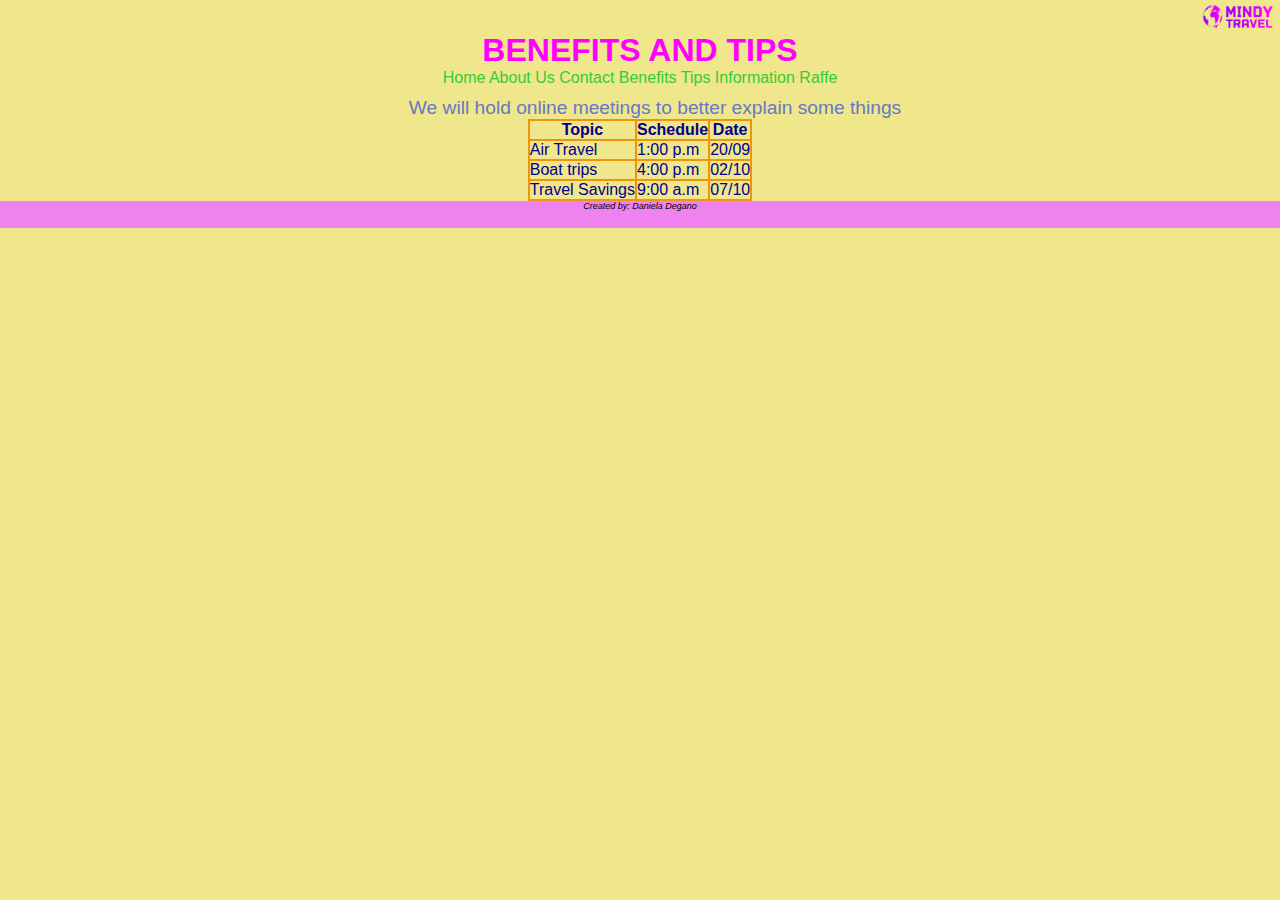
<file: Assets/Page/benefitsTips.html>
<!DOCTYPE html>
<html lang="en">
<head>
    <meta charset="UTF-8">
    <meta name="viewport" content="width=device-width, initial-scale=1.0">
    <title>Benefits Tips | Mindy Travel</title>
    <link rel="shortcut icon" href="../Image/icon.png" type="image/x-icon">
    <link rel="stylesheet" href="../Style/style.css">
</head>
<body>
    <div class="logomindy"><img class="log" src="../Image/logo.png" alt="Logo"></div>
        <header>
            
            <main>
               
            <h3>BENEFITS AND TIPS</h3>
            <nav>
                <a href="../index.html" class="menu">Home</a>
                <a href="../Page/aboutUs.html" class="menu">About Us</a>
                <a href="../Page/contact.html" class="menu">Contact</a>
                <a href="#" class="menu">Benefits Tips</a>
                <a href="../Page/information.html" class="menu">Information</a>
                <a href="../Assets/Page/raffe.html" class="menu">Raffe</a>
            </nav>
        </header>
        <p class="bandt">We will hold online meetings to better explain some things</p>
<div class="tab">
        <table>
    <tr>
        <th>Topic</th>
        <th>Schedule</th>
        <th>Date</th>
    </tr>
    <tr>
        <td> Air Travel</td>
        <td>1:00 p.m</td>
        <td>20/09</td>
    </tr>
    <tr>
        <td>Boat trips</td>
        <td>4:00 p.m</td>
        <td>02/10</td>
    </tr>
    <tr>
        <td>Travel Savings</td>
        <td>9:00 a.m</td>
        <td>07/10</td>
    </tr>
</table>
</div>

<footer >
    <h1>Created by: Daniela  Degano</h1>
</footer>

    </main>
</body>
</html>
</file>
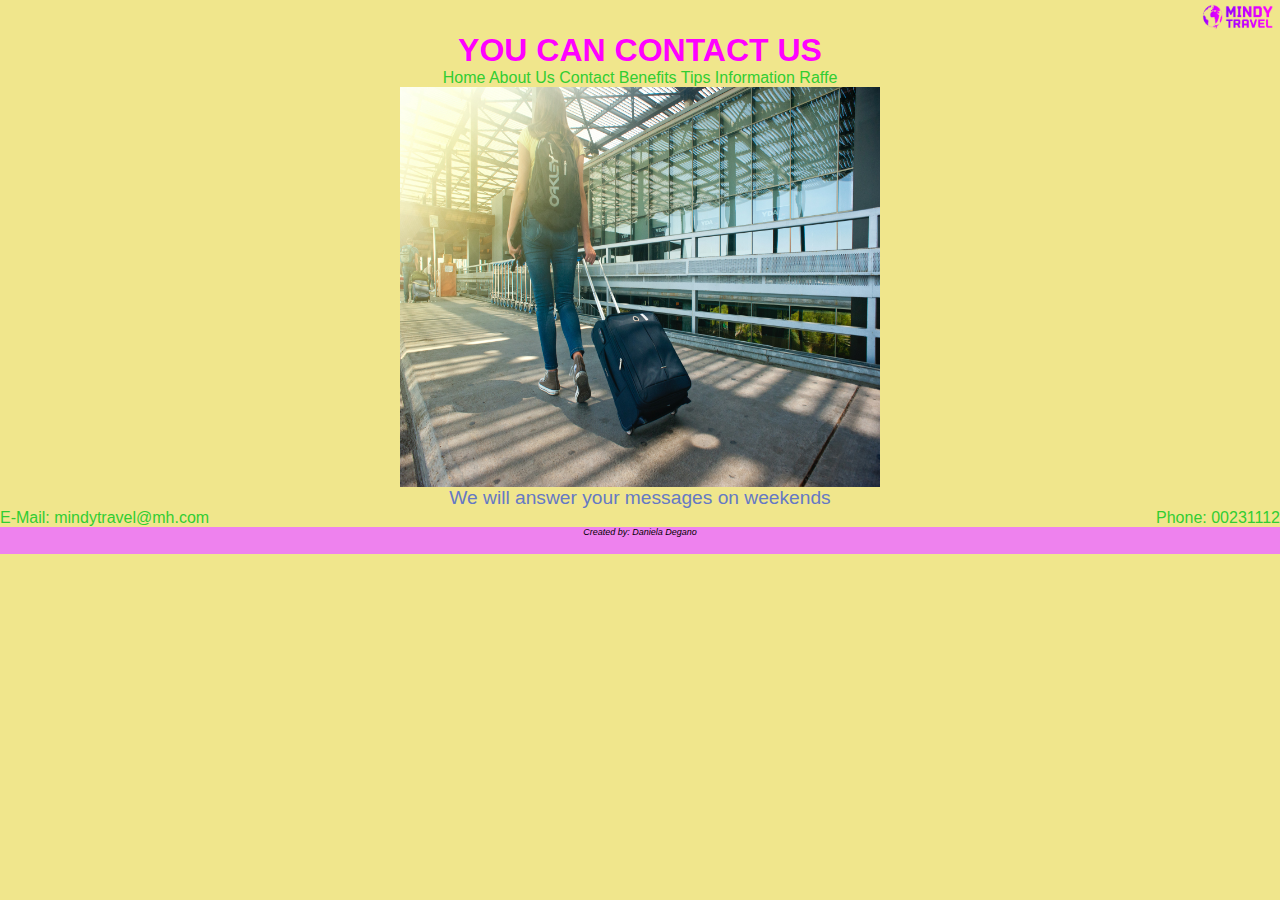
<file: Assets/Page/contact.html>
<!DOCTYPE html>
<html lang="en">
<head>
    <meta charset="UTF-8">
    <meta name="viewport" content="width=device-width, initial-scale=1.0">
    <title>Contact | Mindy Travel</title>
    <link rel="shortcut icon" href="../Image/icon.png" type="Image/x-icon">
    <link rel="stylesheet" href="../Style/style.css">
</head>
<body>
    <div class="logomindy"><img class="log" src="../Image/logo.png" alt="Logo"></div>
        <header>
        
        <main>
            
  <h3>YOU CAN CONTACT US</h3>
        <nav>
                <a href="../index.html" class="menu">Home</a>
                <a href="../Page/aboutUs.html" class="menu">About Us</a>
                <a href="#" class="menu">Contact</a>
                <a href="../Page/benefitsTips.html" class="menu">Benefits Tips</a>
                <a href="../Page/information.html" class="menu">Information</a>
                <a href="../Assets/Page/raffe.html" class="menu">Raffe</a>
        </nav>
    </header>
        
                <div class="answer"><img src="../Image/woman.jpg" alt="Woman" ></div>
                <h6>We will answer your messages on weekends</h6>
        <nav class="cont">
                <a href="mailto:mindytravel@mh.com" class="contactto">E-Mail: mindytravel@mh.com</a>
                <a href="phone:+00231112" class="contactto">Phone: 00231112</a>
        </nav>

<footer >
    <h1>Created by: Daniela  Degano</h1>
</footer>
</main>
</body>
</html>
</file>
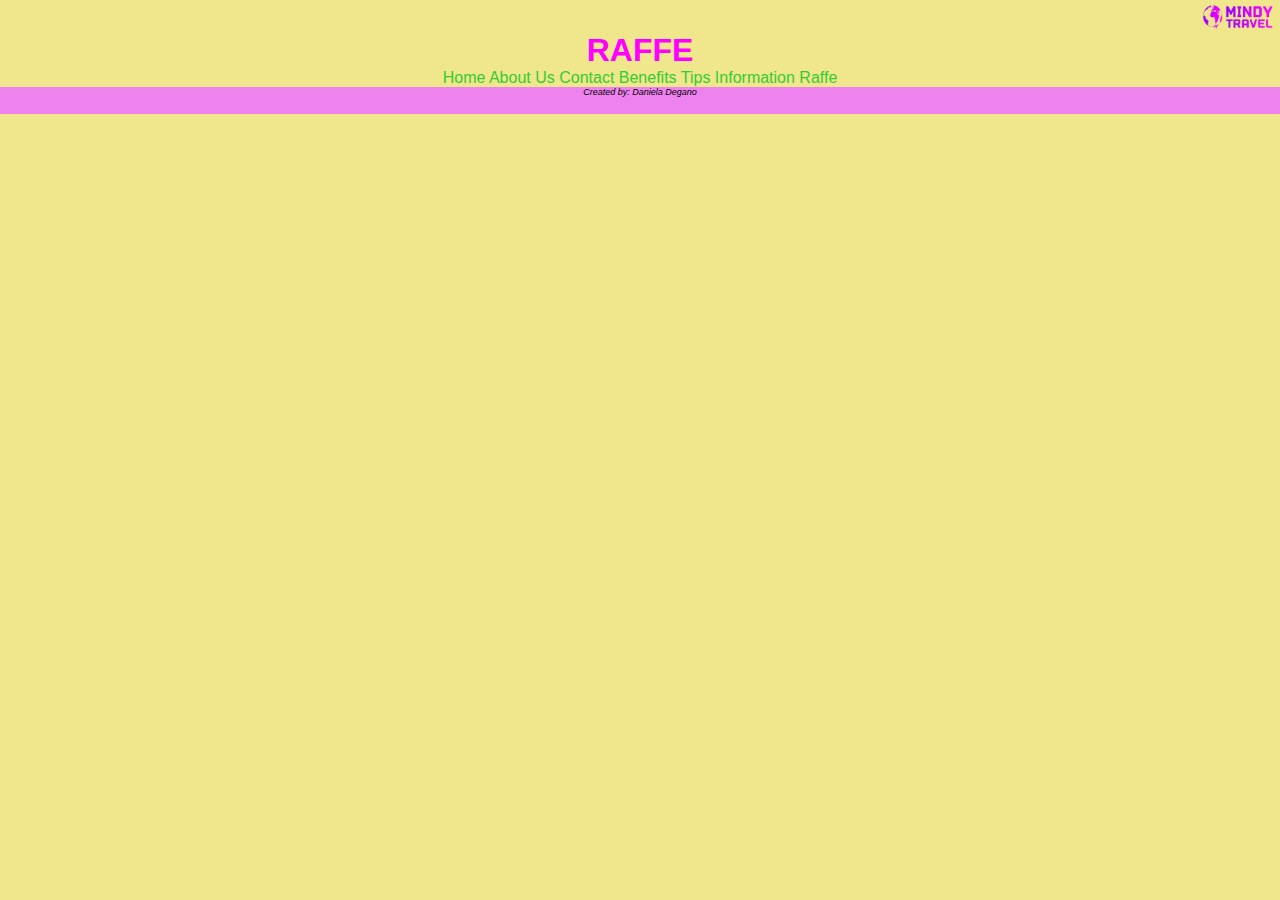
<file: Assets/Page/raffe.html>
<!DOCTYPE html>
<html lang="es">
<head>
    <meta charset="UTF-8">
    <meta name="viewport" content="width=device-width, initial-scale=1.0">
    <title>Raffe | Mindy Travel</title>
    <link rel="shortcut icon" href="../Image/icon.png" type="image/x-icon">
    <link rel="stylesheet" href="../Style/style.css">
</head>
<body>
    <div class="logomindy"><img class="log" src="../Image/logo.png" alt="Logo"></div>
    <header>
        
        <main> 
           
            <h3>RAFFE</h3>
        <nav>
            <a href="#" class="menu">Home</a>
            <a href="../Assets/Page/aboutUs.html" class="menu">About Us</a>
            <a href="../Assets/Page/contact.html" class="menu">Contact</a>
            <a href="../Assets/Page/benefitsTips.html" class="menu">Benefits Tips</a>
            <a href="../Assets/Page/information.html" class="menu">Information</a>
            <a href="../Assets/Page/raffe.html" class="menu">Raffe</a>
        </nav>
       
    </header>
    <form action="../ShowData/show_data.html" method="get">
        

    </form>
    <footer>
        <h1>Created by: Daniela  Degano</h1>
    </footer>
</main>
</body>
</html>
</file>
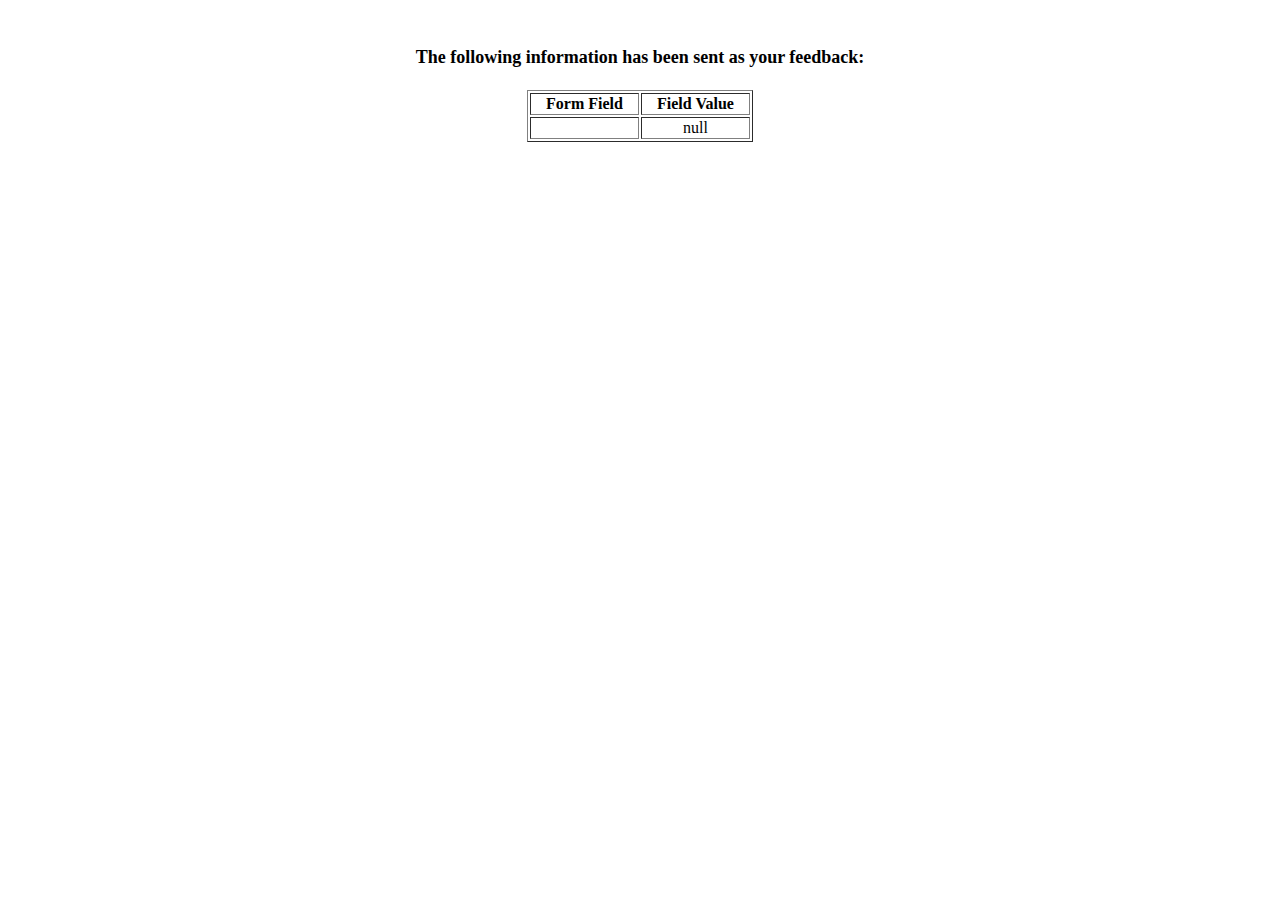
<file: Assets/ShowData/show_data.html>
<html>
<head>
<title>Feedback Sent</title>
</head>
<body>
<p align=center>&nbsp;</p>
<h1 align=center><font size="+1">The following information has been sent as your
  feedback:</font></h1>

<table border="1" align=center width="226">
  <tr>
    <th align="center">Form Field</th>
    <th align="center">Field Value</th>
  </tr>

<script language="javascript">
var args = location.search.substr(1).split('&');
for (var i = 0; i < args.length; ++i) {
  var parts = args[i].split('=');
  if (parts != null) {
    var field = parts[0];
    var value = parts[1];
    if (value == null) {
      value = "null"
    }
    else {
      value = '"' + unescape(value.replace(/\+/g, ' ')) + '"';
    }

    document.writeln('<tr><td align="center">' + field + '</td>');
    document.writeln('<td align="center">' + value + '</td></tr>');
  }
}
</script>

<noscript>
<tr><td>
<p>You need to turn on Javascript in your browser.</p>

<p>In Microsoft Internet Explorer 4 or greater:</p>
<ul>
<li>From the "Tools" menu (in IE 4, it's the "View" menu), select "Internet Options".</li>
<li>Click on the "Security" tab.</li>
<li>Click on the "Custom Level" button. (In IE 4, select "Custom"
and then click on "Settings...".)</li>
<li>Under "Active scripting" make sure "Enable" is selected.</li>
</ul>

<p>In Netscape version 4 or greater:</p>
<ul>
<li>From the <b>Edit</b> menu, select <b>Preferences</b>.</li>
<li>In the <b>Category</b> list on the left, click on the word "Advanced".</li>
<li>In the panel on the right, make sure "Enable JavaScript" is checked.</li>
<li>Click the <b>OK</b> button.</li>
</ul>

</td></tr>
</noscript>

</table>
</body>
</html>
</file>
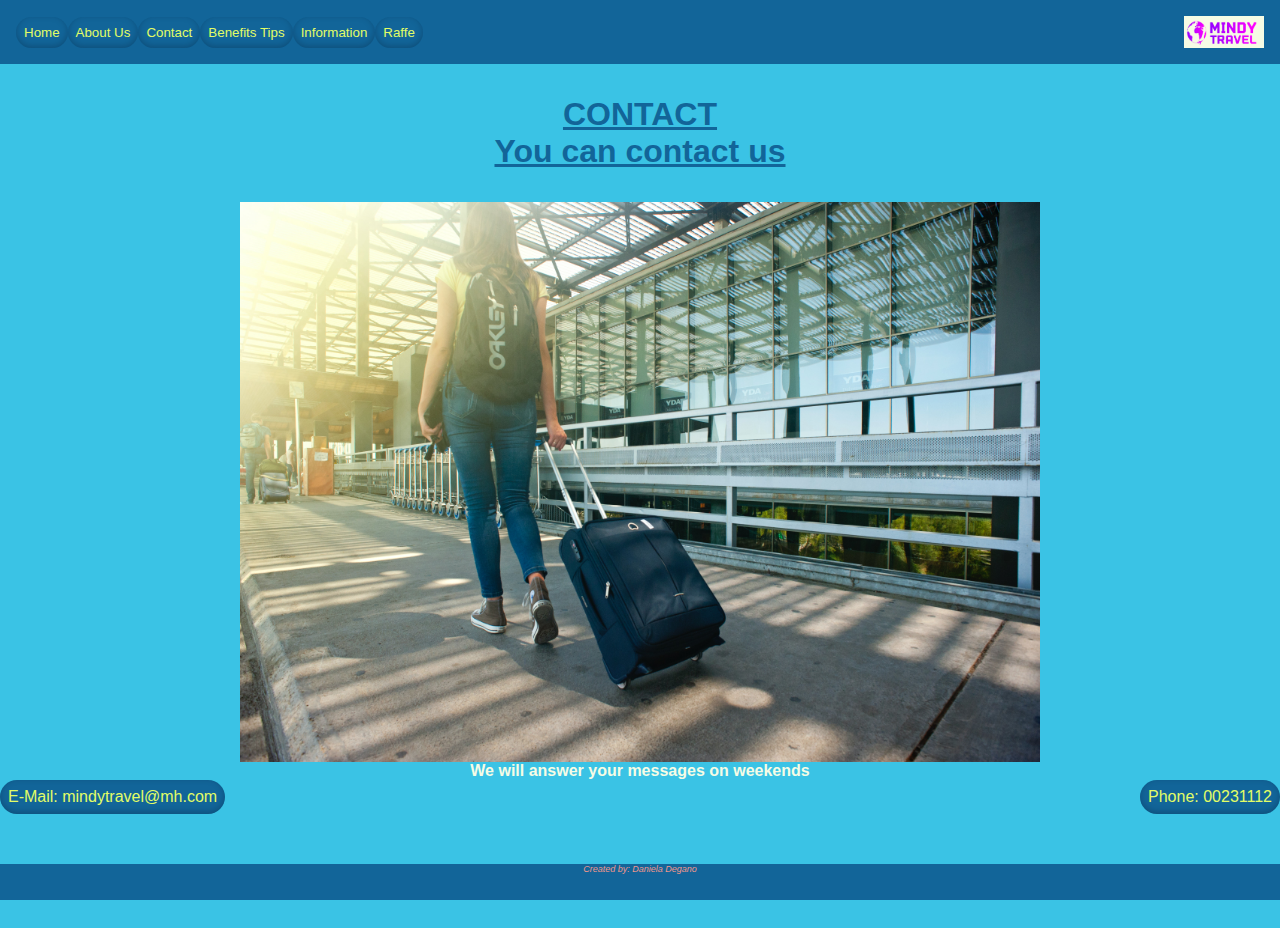
<file: Daniela-Degano-Sprint-3/Assets/Page/contact.html>
<!DOCTYPE html>
<html lang="en">
<head>
    <meta charset="UTF-8">
    <meta name="viewport" content="width=device-width, initial-scale=1.0">
    <title>Contact | Mindy Travel</title>
    <link rel="shortcut icon" href="../Image/icon.png" type="Image/x-icon">
    <link rel="stylesheet" href="../Style/style.css">
</head>
<body>
<header>
    <nav class="button">
        <a href="../../index.html" class="menu">Home</a>
        <a href="./aboutUs.html" class="menu">About Us</a>
        <a href="#" class="menu">Contact</a>
        <a href="./benefitsTips.html" class="menu">Benefits Tips</a>
        <a href="./information.html" class="menu">Information</a>
        <a href="./raffe.html" class="menu">Raffe</a>
    </nav>
    <img src="../Image/logo.png" alt="logo" class="logomindy">
</header>
<main>
    <section>
        <article class="title">
            <h1>CONTACT</h1>
            <h2>You can contact us</h2>
        </article>
        <section class="sectioncontact">
            <img src="../Image/woman.jpg" alt="woman" class="imgcontact">
        </section>
            <p class="textcontact">We will answer your messages on weekends</p>
        <section>
        <nav class="infocontact">
          <a href="mailto:mindytravel@mh.com" class="mail">E-Mail: mindytravel@mh.com</a>
          <a href="tel:+00231112" class="mail">Phone: 00231112</a>  
        </nav>
    </section>
    </section>
</main>
<footer>
    <h6>Created by: Daniela Degano</h6>
</footer>
</body>
</html>
</file>
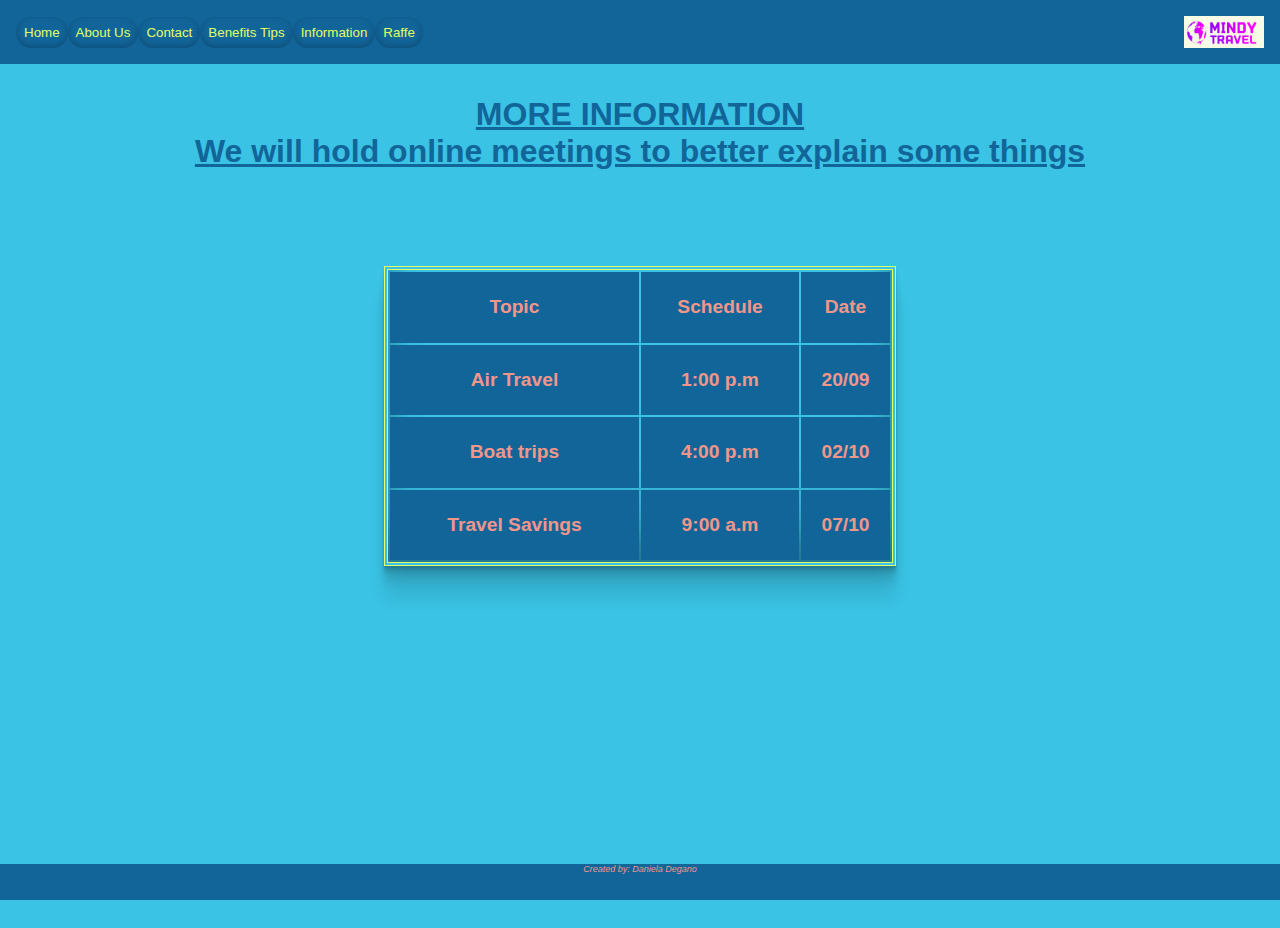
<file: Daniela-Degano-Sprint-3/Assets/Page/information.html>
<!DOCTYPE html>
<html lang="en">
<head>
    <meta charset="UTF-8">
    <meta name="viewport" content="width=device-width, initial-scale=1.0">
    <title>Benefits Tips | Mindy Travel</title>
    <link rel="shortcut icon" href="../Image/icon.png" type="image/x-icon">
    <link rel="stylesheet" href="../Style/style.css">
</head>
<body>
<header>
    <nav class="button">
        <a href="../../index.html" class="menu">Home</a>
        <a href="./aboutUs.html" class="menu">About Us</a>
        <a href="./contact.html" class="menu">Contact</a>
        <a href="./benefitsTips.html" class="menu">Benefits Tips</a>
        <a href="#" class="menu">Information</a>
        <a href="./raffe.html" class="menu">Raffe</a>
    </nav>
    <img src="../Image/logo.png" alt="logo" class="logomindy">
</header>
<main>
<section>
    <article
    class="title">
        <h1>MORE INFORMATION</h1>
        <h2>We will hold online meetings to better explain some things</h2>
    </article>
</section>
<section class="colortable">
        <table class="tableinfo">
               <tr>
                  <th>Topic</th>
                  <th>Schedule</th>
                  <th>Date</th>
               </tr>
               <tr>
                  <td>Air Travel</td>
                  <td>1:00 p.m</td>
                  <td>20/09</td>
               </tr>
               <tr>
                  <td>Boat trips</td>
                  <td>4:00 p.m</td>
                  <td>02/10</td>
               </tr>
               <tr>
                  <td>Travel Savings</td>
                  <td>9:00 a.m</td>
                  <td>07/10</td>
               </tr>
        </table>
</section>
</main>
<footer>
    <h6>Created by: Daniela Degano</h6>
</footer>
</body>
</html>
</file>
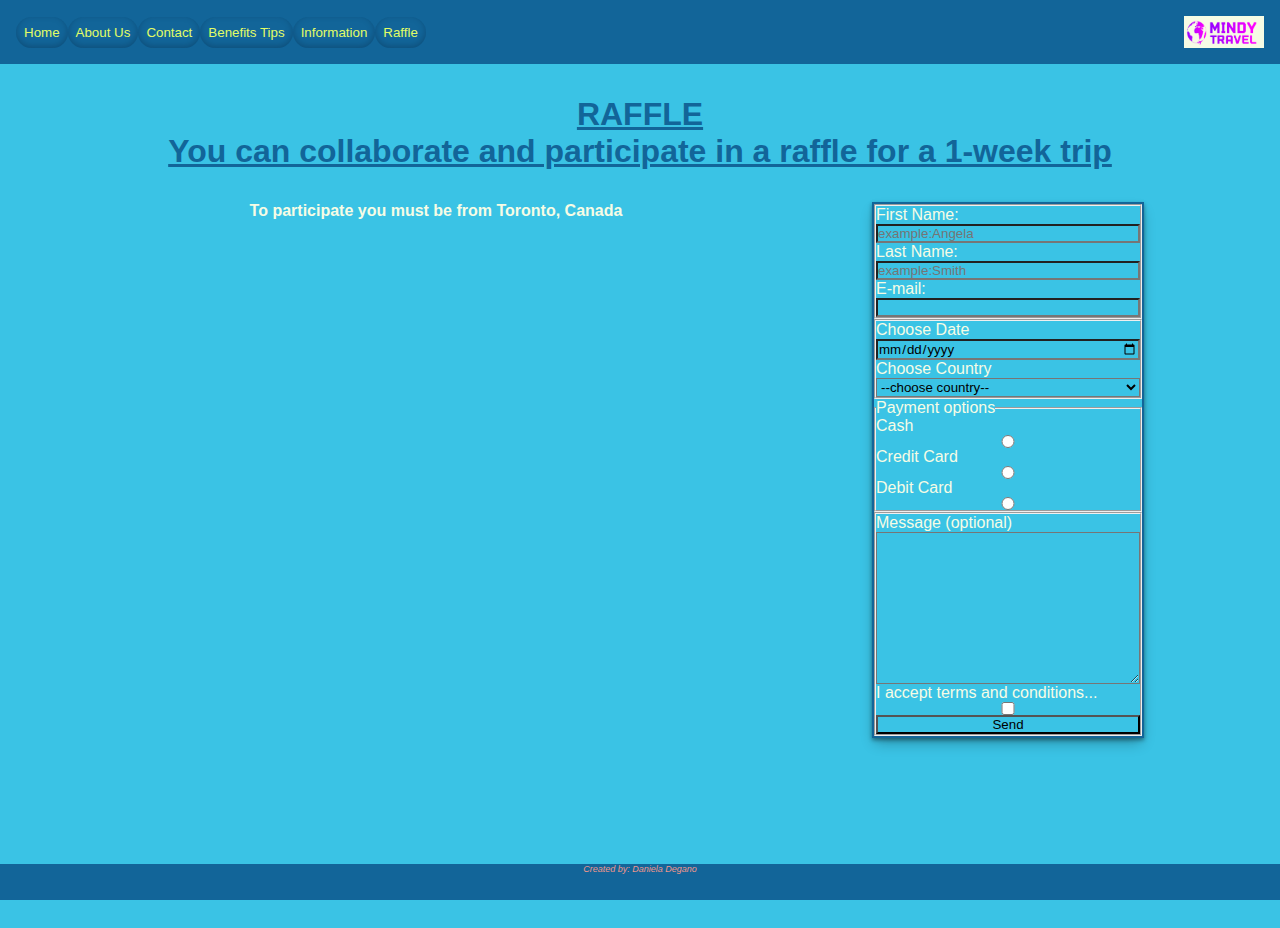
<file: Daniela-Degano-Sprint-3/Assets/Page/raffe.html>
<!DOCTYPE html>
<html lang="es">
<head>
    <meta charset="UTF-8">
    <meta name="viewport" content="width=device-width, initial-scale=1.0">
    <title>Raffle | Mindy Travel</title>
    <link rel="shortcut icon" href="../Image/icon.png" type="image/x-icon">
    <link rel="stylesheet" href="../Style/style.css">
</head>
<body>
<header>
        <nav class="button">
            <a href="../../index.html" class="menu">Home</a>
        <a href="./aboutUs.html" class="menu">About Us</a>
        <a href="./contact.html" class="menu">Contact</a>
        <a href="./benefitsTips.html" class="menu">Benefits Tips</a>
        <a href="./information.html" class="menu">Information</a>
        <a href="#" class="menu">Raffle</a>
        </nav>
        <img src="../Image/logo.png" alt="logo" class="logomindy">
</header>
<main>
<section>
    <article class="title">
        <h1>RAFFLE</h1>
        <h2>You can collaborate and participate in a raffle for a 1-week trip</h2>
    </article>
</section>
<section class="rafflecomplete">
    <section class="rafflemap">
        <p class="textcontact">To participate you must be from Toronto, Canada</p>
        <iframe src="https://www.google.com/maps/embed?pb=!1m18!1m12!1m3!1d184551.90977296093!2d-79.54286380725871!3d43.71837095797!2m3!1f0!2f0!3f0!3m2!1i1024!2i768!4f13.1!3m3!1m2!1s0x89d4cb90d7c63ba5%3A0x323555502ab4c477!2sToronto%2C%20Ontario%2C%20Canad%C3%A1!5e0!3m2!1ses-419!2sar!4v1687509818770!5m2!1ses-419!2sar" width="600" height="450" style="border:0;" allowfullscreen="" loading="lazy" referrerpolicy="no-referrer-when-downgrade"></iframe>
    </section>
    <section>
    <form action="../ShowData/show_data.html" method="get">
        <div class="form">
        <fieldset class="stepone">
            <label for="first-name">First Name:</label>
            <input type="text" id="first-name" name="user-name" placeholder="example:Angela">
            <label for="last-name">Last Name:</label>
            <input type="text" id="last-name" name="user-last-name" placeholder="example:Smith">
            <label for="personal-email">E-mail:</label>
            <input type="email" id="personal-email" name="user-email">
        </fieldset>
        <fieldset class="steptwo">
            <label for="date-travel">Choose Date</label>
            <input type="date" id="date-travel" name="travel">
            <label for="choose-country">Choose Country</label>
               <select id="choose-country" name="select-country">
                <option value=" ">--choose country--</option>
                <option value="argentina">Argentina</option>
                <option value="chile">Chile</option>
                <option value="colombia">Colombia</option>
                <option value="usa">United States</option>
                <option value="uruguay">Uruguay</option>
            </select>
        </fieldset>
        <fieldset class="stepthree">
            <legend>Payment options</legend>
            <label for="money">Cash</label>
            <input type="radio" id="money" name="cash" value="money">
            <label for="credit">Credit Card</label>
            <input type="radio" id="credit" name="card" value="credit-card">
            <label for="debit">Debit Card</label>
            <input type="radio" id="debit" name="card" value="debit-card">
        </fieldset>
        <fieldset class="stepfour">
            <label for="message">Message (optional)</label>
            <textarea id="message"  name="obsevation" cols="30" rows="10"></textarea>
            <label for="legal">I accept terms and conditions...</label>
            <input type="checkbox" id="legal" name="accept" value="check-the-box">
            <input type="submit" value="Send">
        </fieldset>
    </div>
    </form>
    </section>
</section>
</main>
<footer>
    <h6>Created by: Daniela Degano</h6>
</footer>
</body>
</html>
</file>
<file: Assets/Style/style.css>
*{
    margin: 0;
    padding: 0;
    box-sizing: border-box;
    background-color: khaki;
    font-family: 'Lucida Sans', 'Lucida Sans Regular', 'Lucida Grande', 'Lucida Sans Unicode', Geneva, Verdana, sans-serif;
    
}
img{
    height: 25rem;
    width: 30rem;
    
}
.logomindy{
    position: sticky;
   top: 0%;
   margin-top: 0px;
    display: flex;
    justify-content: end; 
}
.log{
    height: 2rem;
    width: 5rem;
   
 
}

.father{
    margin: 100px;
 
}

.son{
    display: flex;
    margin: 50px;
}

p{
    margin-left: 30px;
    margin-top: 10px;
    font-size: larger;
}

footer{
    margin-bottom: 0px;
    position: sticky;
    bottom: 0%;
  

}

footer>h1{
    color: black;
    font-size: xx-small;
    font-style: oblique;
    font-weight: 50;
    height: 3vh;
    width: 100vw;
    background-color: violet;
    text-align: center;
}

nav{
    text-align: center;
    
    
}
.menu{
    text-decoration: none;
    color: limegreen;
    font-size: medium;

}

.fatherindex{
    display: flex;
    justify-content: center;
    flex-direction: column;

}

.sonindex{
    display: flex;
    flex-direction: row; 
    
}

.image{
    display: flex;
    justify-content: center;
}

h2, .subtext, p{
    color: rgb(101, 121, 196);
    font-size: larger;
    font-weight: 100;
}
 
h3{
   text-align: center;
   color: magenta;
   font-size: xx-large;
   font-weight: 200;
   font-weight: bolder;
}

nav.cont{
    display: flex;
    flex-direction: row; 
    justify-content: space-between;
}

.contactto{
    text-decoration: none;
    color: limegreen;
}

.answer{
    display: flex;
    justify-content: center;
}

h6{
    text-align: center;
    font-size: larger;
    font-weight: 100;
    color: rgb(101, 121, 196);
    font-family: 'Lucida Sans', 'Lucida Sans Regular', 'Lucida Grande', 'Lucida Sans Unicode', Geneva, Verdana, sans-serif;
}

table{
    background-color: rgb(240, 148, 10);
    color: darkblue; 
}

.tab{
    display: flex;
    justify-content: center;
}

.bandt{
    text-align: center;
}


.imginfo{
    display: flex;
    flex-direction: column;
    justify-content: space-between;
}

.listinfo{
    font-weight: 100;
    color: rgb(101, 121, 196);
    font-family: 'Lucida Sans', 'Lucida Sans Regular', 'Lucida Grande', 'Lucida Sans Unicode', Geneva, Verdana, sans-serif;
    display: flex;
    flex-direction: column;
    justify-content:space-around;
    text-align: justify;
}

.info{
    display: flex;
    flex-direction: row;
    justify-content: space-around;
}




/* <fieldset>
            <legend>Datos Principales</legend>
            <label for="primer-nombre">Nombre:</label>
            <input type="text" id="primer-nombre" name="nombre-usuario" placeholder="ejemplo:Angela">
            <label for="primer-apellido">Apellido:</label>
            <input type="text" id="primer-apellido" name="apellido-usuario">
            <label for="fecha">Fecha de Nacimiento</label>
            <input type="date" name="fecha-nac" id="fecha">
            <label for="mail-personal">Ingresa tu mail</label>
            <input type="email" name="email-usuario" id="mail-personal">
        </fieldset>
        <fieldset>
            <legend>Gustos de Pizzas</legend>
        <label for="pizza-muzza">Pizza de Muzzarella:</label>
        <input type="checkbox" id="pizza1" name="pizza-muzza" value="pizza-muzza-seleccionada">
        <label for="pizza-anchoa">Pizza de Anchoas:</label>
        <input type="checkbox" id="pizza2" name="pizza-ancho" value="pizza-muzza-selecionada">
    </fieldset>
    <fieldset>
        <legend>Ejemplo</legend>
        <label for="">
            ejemplo
        <input type="text">
    </label>
        <legend>Elegi tu talle de remera</legend>
        <label for="t-uno">Talle1</label>
        <input type="radio" id="t-uno" name="talle" value="talle-uno">
        <label for="t-dos">Talle2</label>
        <input type="radio" id="t-dos" name="talle" value="talle-dos">
        <label for="paleta-color">Elegi el color de la remera</label>
        <input type="color" name="color-elegido" id="paleta-color">
    </fieldset>
    <fieldset>
        <legend>Color de remra:</legend>
        <label for="color-remera">elegi el color de la remera</label>
        <select></select>
    </fieldset>

        <input type="submit" value="enviar"> */
</file>
<file: Daniela-Degano-Sprint-3/Assets/Style/style.css>
:root{
    --pink: #f1968b;
    --yellow: #e2fd66;
    --beige: #f6fce5;
    --sky: #3ac3e5;
    --blue: #126599;
}

*{
    padding: 0;
    margin: 0;
    box-sizing: border-box;
    background-color:#3ac3e5;
    font-family:'Lucida Sans', 'Lucida Sans Regular', 'Lucida Grande', 'Lucida Sans Unicode', Geneva, Verdana, sans-serif;
}

main{
    min-height: 92vh;
}

header{
    background-color:#126599;
    display: flex;
    justify-content: space-between;
    align-items: center;
    min-height: 4vh;
    padding: 1rem;
    position: sticky;
    top: 0;
}

 header a:hover{
    background-color:#f1968b;
    padding: .5rem;
    border-radius: 2rem;
 }
 
.menu{
    background-color:#126599;
    color:#e2fd66;
    padding: .5rem;
    border-radius: 2rem;
    box-shadow: rgba(50, 50, 93, 0.25) 0px 50px 100px -20px, rgba(0, 0, 0, 0.3) 0px 30px 60px -30px, rgba(10, 37, 64, 0.35) 0px -2px 6px 0px inset;
    font-size: smaller;
    text-decoration: none;
    border-radius: 3rem;
}

.button{  
    background: transparent;
    display: flex;
    justify-content: space-evenly;
}

img{
    height: 25rem;
    width: 30rem;
}

.logomindy{
    height: 2rem;
    width: 5rem;
    position: sticky;
    top: 0%;
    margin-top: 0px;
    display: flex;
    justify-content: end; 
    background-color: #f6fce5;
}

.title{
    padding-top: 2rem;
    padding-bottom: 2rem;
}

h1, h2{
    text-align: center;
    font-weight: 900;
    font-size: xx-large;
    color:#126599;
    text-decoration: underline;
}

.home{
    display: flex;
    justify-content: center;
}

.airporthome{
    width: 50rem;
    height: 35rem;
    padding-bottom: 2rem;
    
}

.windowhome{
    display: flex;
    flex-direction: row;
    justify-content: space-evenly;
}

.texthome{
    border: 3px outset #f6fce5;
    background-color: #126599 ;
    box-shadow: rgba(50, 50, 93, 0.25) 0px 50px 100px -20px, rgba(0, 0, 0, 0.3) 0px 30px 60px -30px, rgba(10, 37, 64, 0.35) 0px -2px 6px 0px inset;
    height: 13rem;
    width: 32rem;
    color: #f6fce5;
    text-align: justify;
    font-weight: bold;
    font-size: 1.5rem;
}

.imagehome{
    height: 40rem;
    width: 30rem;
    padding-bottom: 2rem;
}

footer{
    margin-bottom: 0px;
    position: sticky;
    bottom: 0%; 
}

footer>h6{
    color:  #f1968b;
    font-size: xx-small;
    font-style: oblique;
    font-weight: 50;
    height: 4vh;
    background-color:#126599;
    text-align: center;
}

.fatherbox{
    display: flex;
    flex-direction: column;
    justify-content: center;
}


.firstbox{
     display: flex;
     flex-direction: row;
     justify-content:space-evenly;
     align-items: center;
     padding-bottom: 2rem;
}

.secondbox{
    display: flex;
    flex-direction: row;
    justify-content: space-evenly;
    align-items: center;
    padding-bottom: 2rem;
}

.thirdbox{
    display: flex;
    flex-direction: row;
    justify-content: space-evenly;
    align-items: center;
    padding-bottom: 2rem;
}

.firsttext{
    border: 3px outset #f6fce5;
    background-color: #126599 ;
    box-shadow: rgba(50, 50, 93, 0.25) 0px 50px 100px -20px, rgba(0, 0, 0, 0.3) 0px 30px 60px -30px, rgba(10, 37, 64, 0.35) 0px -2px 6px 0px inset;
    height: 8rem;
    width: 32rem;
    color: #f6fce5;
    text-align: justify;
    font-weight: bold;
    font-size: 1.5rem;
}

.secondtext{
    border: 3px outset #f6fce5;
    background-color: #126599 ;
    box-shadow: rgba(50, 50, 93, 0.25) 0px 50px 100px -20px, rgba(0, 0, 0, 0.3) 0px 30px 60px -30px, rgba(10, 37, 64, 0.35) 0px -2px 6px 0px inset;
    height: 8rem;
    width: 32rem;
    color: #f6fce5;
    text-align: justify;
    font-weight: bold;
    font-size: 1.5rem;
}

.thirdtext{
    border: 3px outset #f6fce5;
    background-color: #126599 ;
    box-shadow: rgba(50, 50, 93, 0.25) 0px 50px 100px -20px, rgba(0, 0, 0, 0.3) 0px 30px 60px -30px, rgba(10, 37, 64, 0.35) 0px -2px 6px 0px inset;
    height: 12rem;
    width: 32rem;
    color: #f6fce5;
    text-align: justify;
    font-weight: bold;
    font-size: 1.5rem;
}

.sectioncontact{
    display: flex;
    justify-content: center;
}

.imgcontact{
    height: 35rem;
    width: 50rem;
}

.textcontact{
    text-align: center;
    color: #f6fce5;
    font-weight: bold;
}
 .mail{
    text-decoration: none;
    border-radius: 2rem;
    background-color:#126599;
    color:#e2fd66;
    padding: .5rem;
    box-shadow: rgba(50, 50, 93, 0.25) 0px 50px 100px -20px, rgba(0, 0, 0, 0.3) 0px 30px 60px -30px, rgba(10, 37, 64, 0.35) 0px -2px 6px 0px inset;
 }
 main a:hover{
    background-color:#f1968b;
    border-radius: 2rem;
    padding: .5rem;
 }

 .infocontact{
    display: flex;
    justify-content: space-between;
 }

 ol{
    margin-left: 2rem;
    list-style-type: decimal;
}
 ul{
    margin-left: 2rem;
    list-style-type: circle;
}
 .list{
    border: 3px outset #f6fce5;
    background-color:#126599;
    box-shadow: rgba(50, 50, 93, 0.25) 0px 50px 100px -20px, rgba(0, 0, 0, 0.3) 0px 30px 60px -30px, rgba(10, 37, 64, 0.35) 0px -2px 6px 0px inset;
    height: 10rem;
    width: 35rem;
    color: #f6fce5;
    text-align: justify;
    font-weight: bold;
    font-size: 1.5rem;
 }

 .tipsimage{
    padding-bottom: 2rem;
 }

 .tips{
    display: flex;
    flex-direction: column;
    justify-content: space-evenly;
 }

 .benefits{
    display: flex;
    flex-direction:row;
    justify-content:space-evenly;
 }

 .tableinfo{
    border: 4px double var(--yellow);
    box-shadow: rgba(0, 0, 0, 0.17) 0px -23px 25px 0px inset, rgba(0, 0, 0, 0.15) 0px -36px 30px 0px inset, rgba(0, 0, 0, 0.1) 0px -79px 40px 0px inset, rgba(0, 0, 0, 0.06) 0px 2px 1px, rgba(0, 0, 0, 0.09) 0px 4px 2px, rgba(0, 0, 0, 0.09) 0px 8px 4px, rgba(0, 0, 0, 0.09) 0px 16px 8px, rgba(0, 0, 0, 0.09) 0px 32px 16px;
    height: 300px;
    width: 40%;
    font-size: larger;
    font-weight: bold;
    color: #f1968b;
    text-align: center;
}

table>tr, td, th{
    background-color:#126599 ;
}

.colortable{
    display: flex;
    justify-content: center;
    padding-top: 4rem;
}

.form{
    display: flex;
    flex-direction: column;
    justify-content:left;
    width: 17rem;
    color:#f6fce5;
    font-weight:normal;
    border: 2px double  #126599;
    box-shadow: rgba(0, 0, 0, 0.4) 0px 2px 4px, rgba(0, 0, 0, 0.3) 0px 7px 13px -3px, rgba(0, 0, 0, 0.2) 0px -3px 0px inset;
}

.stepone{
    display: flex;
    flex-direction: column;
    justify-content: center;
    background-color: #126599;
}

.steptwo{
    display: flex;
    flex-direction: column;
    justify-content: center;
}

.stepthree{
    display: flex;
    flex-direction: column;
    justify-content: center;
}

.stepfour{
    display: flex;
    flex-direction: column;
    justify-content: center;
}

.rafflemap{
    display: flex;
    flex-direction: column;
    justify-content:right;
    align-content:center;
    padding-bottom: 5rem;
}


.rafflecomplete{
    display: flex;
    flex-direction:row;
    justify-content: space-evenly;
}

@media only screen and (max-width: 767px) {
    main{
        min-height: 130vh;
    }
    header{
        background-color:#126599;
        display: flex;
        min-height: 4vh;
        justify-content: center;
        flex-direction:column-reverse;
        align-items: center;
        position: sticky;
        top: 0;
    }
    .menu{
        display: flex;
        flex-direction: column;
    }
    .airport{
        width: 7rem;
        height: 3rem;
        align-items: center;
    }
    .windowhome{
     display: flex;
     flex-direction: column-reverse;
     justify-content: center;
     align-items: center;
    }
    .texthome{
        font-weight: 8;
        height: 10rem;
        width: 25rem;
        flex-wrap:wrap ;
    }
    .imagehome{
        height: 17rem;
        width: 12rem;
    }
    .fatherbox{
        display: flex;
        flex-direction: column;
        justify-content: center;
        align-items: center;
        height: 9rem;
        width: 12rem;
    }
    .firsttext{
height: 10rem;
width: 20rem;
font-size: small;
    }
    .secondtext{
        height: 10rem;
        width: 20rem;
        font-size: small; 
    }
    .thirdtext{
        height: 10rem;
        width: 20rem;
        font-size: small; 
    }
   .usimage{
    height: 7rem;
    width: 9rem;
   }

   .firstbox{
    display: flex;
    flex-direction: column;
    justify-content: center;
   }
   .secondbox{
    display: flex;
    flex-direction: column;
    justify-content: center;
   }
   .thirdbox{
    display: flex;
    flex-direction: column;
    justify-content: center;
   }
   .rafflecomplete{
    display: flex;
    flex-direction:column-reverse;
    justify-content:center;
    align-items: center;
}
.infocontact{
    padding-top: 5rem;
}

footer>h6{
    color:  #f1968b;
    font-size: xx-small;
    font-style: oblique;
    font-weight: 50;
    height: 4vh;
    background-color:#126599;
    text-align: center;
}
    }
</file>
